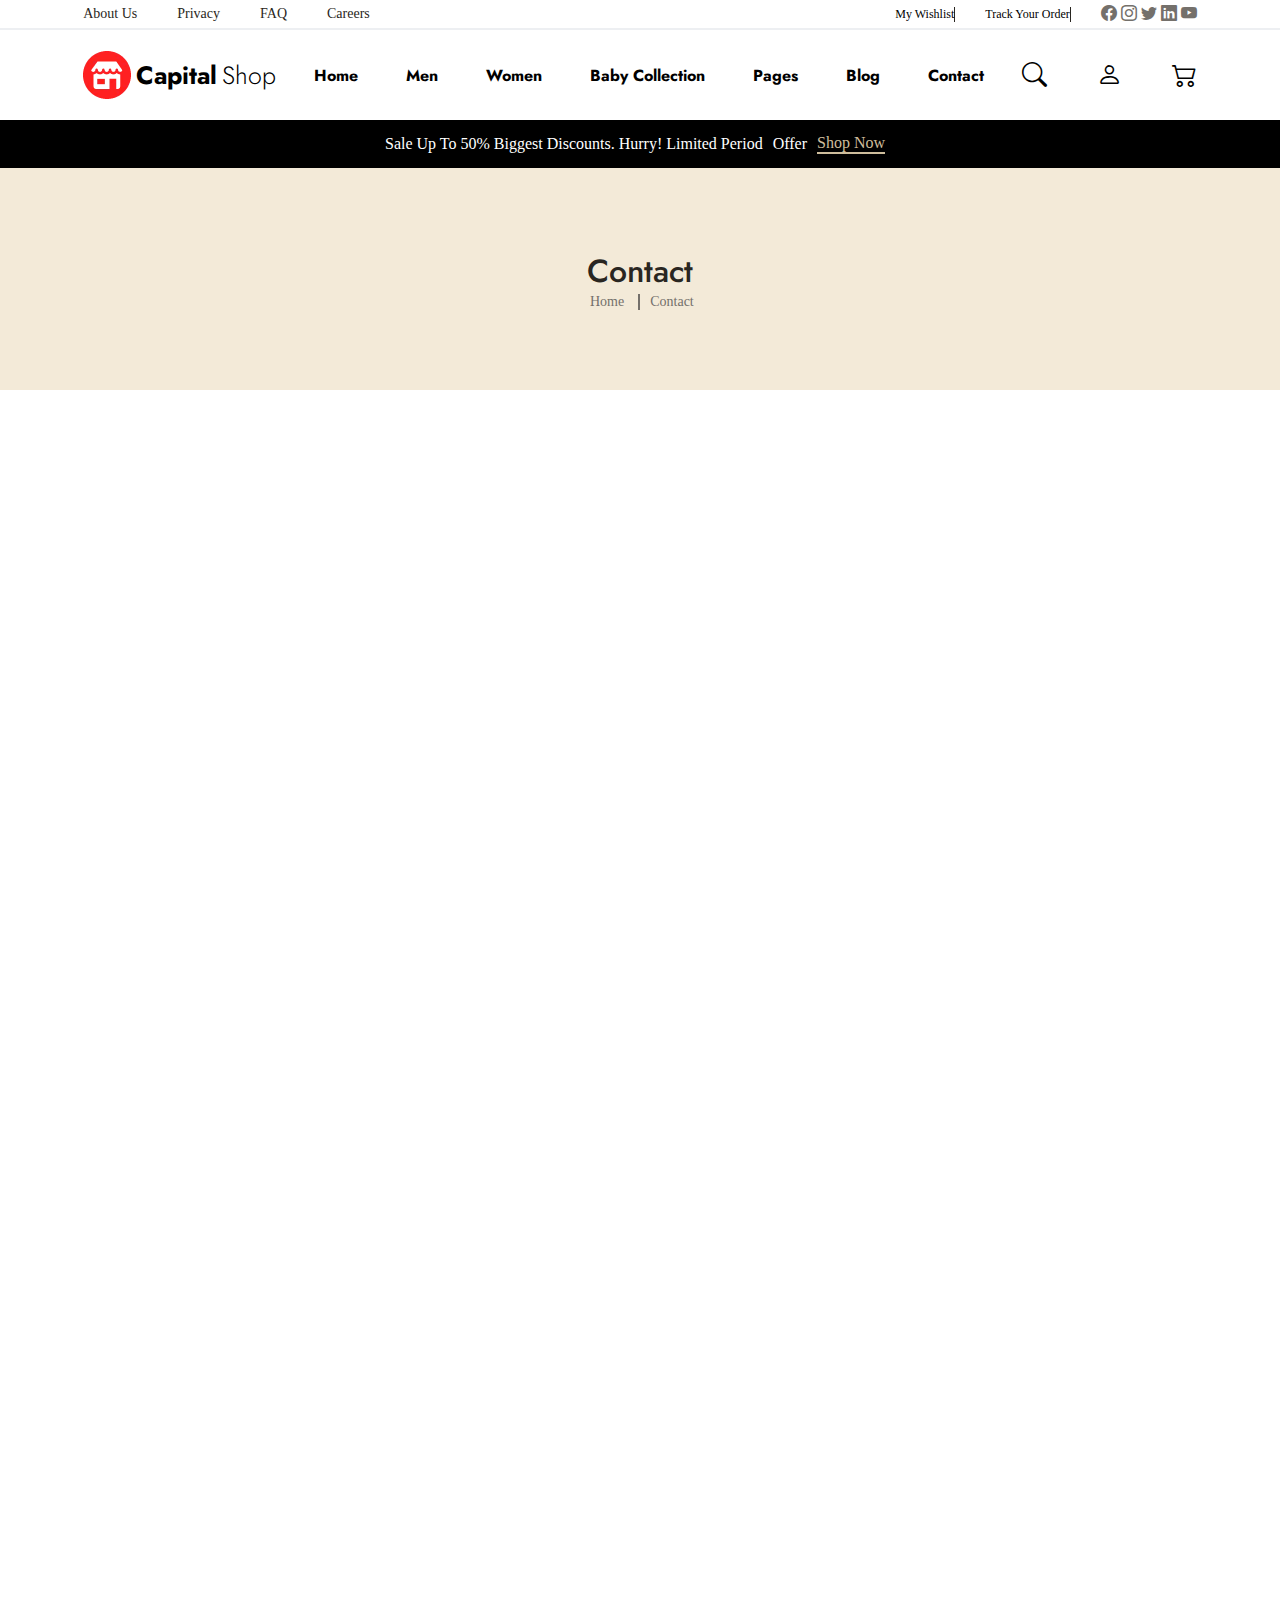
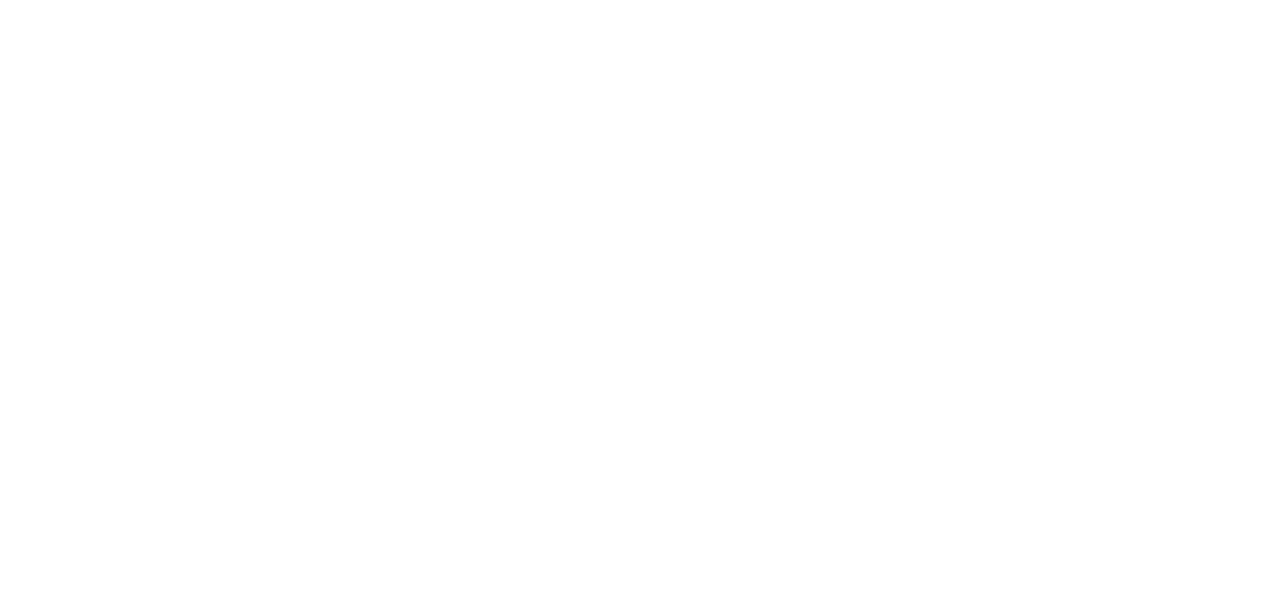
<file: Contact.html>
<!DOCTYPE html>
<html lang="en">
  <head>
    <meta charset="UTF-8" />
    <meta name="viewport" content="width=device-width, initial-scale=1.0" />
    <title>colorlib.com</title>
    <meta name="viewport" content="width=device-width, initial-scale=1.0" />
    <link rel="stylesheet" href="Contact.css">
    <link rel="stylesheet" href="dist/assets/owl.carousel.css" />
    <link rel="stylesheet" href="dist/assets/owl.theme.default.min.css" />
    <style>
      @import url("https://fonts.googleapis.com/css2?family=Clicker+Script&display=swap");
    </style>

    <script
      defer
      src="https://code.jquery.com/jquery-3.7.1.js"
      integrity="sha256-eKhayi8LEQwp4NKxN+CfCh+3qOVUtJn3QNZ0TciWLP4="
      crossorigin="anonymous"
    ></script>


    <script defer src="dist/owl.carousel.min.js"></script>


    <script defer src="Contact.js"></script>
    
  </head>
  <body>
    <header class="first-header">
      <nav class="navbar container">
        <div class="left-container">
          <ul class="nav-aboutus">
            <li class="a">About Us</li>
            <li class="a">Privacy</li>
            <li class="a">FAQ</li>
            <li class="a">Careers</li>
          </ul>
        </div>


        <!-- For icons at the top right -->
        <div class="socialmedia">
          <div class="wish">My Wishlist</div>
          <div class="track">Track Your Order</div>
          <div class="icons-container icon-back">
            <i class="bi bi-facebook" style="color: #74706b"></i>
            <i class="bi bi-instagram" style="color: #74706b"></i>
            <i class="bi bi-twitter" style="color: #74706b"></i>
            <i class="bi bi-linkedin" style="color: #74706b"></i>
            <i class="bi bi-youtube" style="color: #74706b"></i>
          </div>
        </div>
      </nav>
    </header>



    <!-- For the second navigation bar -->
    <header class="second-header">
      <nav class="second-nav container">
        <div class="main-logo">
          <img src="./images/loder.jpg" alt="loder" />
          <p class="capital">Capital</p>
          <p class="shops">Shop</p>
        </div>

        <div class="main-links">
          <ul class="second-links">
            <li class="a"><a href="./index.html">Home</a></li>
            <li class="a"><a href="#">Men</a></li>
            <li class="a"><a href="#">Women</a></li>
            <li class="a"><a href="#">Baby Collection</a></li>
            <li>
              <a href="#">Pages <i class="fas fa-angle-down"></i></a>
            </li>

            <li class="a"><a href="">Blog</a></li>
            <li class="a"><a href="./Contact.html">Contact</a></li>
          </ul>
        </div>

        <div class="main-icons">
          <i class="bi bi-search"></i>
          <i class="bi bi-person"></i>
          <i class="bi bi-cart2"></i>
        </div>
      </nav>
    </header>



    <!-- Menu handburger -->
    <div class="menu-container" id="container">
      <button class="menu-button menu">
        <div class="dropdown">
          <div class="menu-text-and-burger">
            <div>MENU</div>
            <i class="bi bi-list"></i>
          </div>
          <div class="dropdown-content">
            <div>
              <a class="change-text-color" href="index.html">Home</a>
              <a class="change-text-color" href="#">Men</a>
              <a class="change-text-color" href="#">Women</a>
              <a class="change-text-color" href="#">Baby Collection</a>
              <a class="change-text-color" href="#">Pages</a>
              <a class="change-text-color" href="#">Blog</a>
              <a class="change-text-color" href="Contact.html">Contact</a>
            </div>
          </div>
        </div>
      </button>
    </div>



    <!-- Third navbar -->
    <header class="sale">
      <nav class="sale container">
        <div class="period">
          <p class="sale">
            Sale Up To 50% Biggest Discounts. Hurry! Limited Period
          </p>
          <p class="offer">Offer</p>
          <p class="now">Shop Now</p>
          <p></p>
        </div>
      </nav>
    </header>




    <!-- For the Contact Header -->
    <div class="contact-header">
      <div class="contactholder">
      <div class="contacttext">Contact</div>
      <div class="home-and-contact-text homework">
        <a class="home-and-contact" href="index.html">Home</a>
        <a class="home-and-contact cont" href="Contact.html">Contact</a>
      </div>
    </div>
    </div>



    <!-- Map Section -->
    <div class="map container">
      <iframe src="https://www.google.com/maps/embed?pb=!1m18!1m12!1m3!1d3963.351614985094!2d3.3468275719284812!3d6.603153307649439!2m3!1f0!2f0!3f0!3m2!1i1024!2i768!4f13.1!3m3!1m2!1s0x103b93947259aab5%3A0x81fa6fedfbdce3a!2sAptech%20Computer%20Education!5e0!3m2!1sen!2sng!4v1716226987700!5m2!1sen!2sng" width="100%" height="450" style="border:0;" allowfullscreen="" loading="lazy" referrerpolicy="no-referrer-when-downgrade"></iframe>
    </div>



    <!--  Get In Touch Section -->
  <div class="get-in-touch-section">
    <div class="get-touch container">
      <div class="touch-leftside">
        <span class="torch">Get in Touch</span>
        <textarea id="" name="message" rows="13" cols="80" placeholder="Enter Message" maxlength="00" required></textarea>

        <div class="two-inputs">
          <input class="two-ins" type="text" placeholder="Enter your name">
          <input class="two-ins" type="text" placeholder="Email">
        </div>

        
        <input class="textey" placeholder="Enter Subject">

        <button class="send button">Send</button>
      </div>

      <div class="touch-right-side">
        <div class="pic-holder">
          <div class="house-pic">
            <i class="bi bi-house-door"></i>
          </div>
          <div class="icon-and-description">
            <span class="buttonwood">Buttonwood, California</span>
            <p class="rosemead">Rosemead, CA 91770</p>
          </div>
        </div>

        <div class="pic-holder">
          <div class="house-pic">
            <i class="bi bi-tablet"></i>
          </div>
          <div class="icon-and-description">
            <span class="buttonwood">+1 253 565 2365</span>
            <p class="rosemead">Mon to Fri 9am to 6pm</p>
          </div>
        </div>
       

        <div class="pic-holder">
          <div class="house-pic">
            <i class="bi bi-envelope"></i>
          </div>
          <div class="icon-and-description">
            <span class="buttonwood">support@colorlib.com</span>
            <p class="rosemead">Send us your query anytime!</p>
          </div>
        </div>
      </div>
    </div>
  </div>




   <!-- Last Section -->
   <div class="last-section-holder">
    <div class="last-section-container container">
      <div class="subscribe-newsletter-header">
        <div class="subscribe-newstext">
          <span class="newsletter">Subscribe Newsletter</span>
          <p class="discount">
            Subscribe newsletter to get 5% on all <br />products.
          </p>
        </div>

        <div class="button-holders">
          <input class="enter-email" placeholder="Enter your email" />
          <button class="btn-subscribe">Subscribe</button>
        </div>

        <div class="right-social-handles">
          <i class="bi bi-facebook socialhandles"></i>
          <i class="bi bi-instagram socialhandles"></i>
          <i class="bi bi-youtube socialhandles"></i>
        </div>
      </div>

      <div class="shop-headers">
        <div class="shopping-contents">
          <div class="main-logos">
            <img src="images/loder.jpg" alt="loder" />
            <p class="capitals">Capital</p>
            <p class="shop">Shop</p>
          </div>

          <div class="shopping-men">
            <span class="shop-men">Shop Men</span>
            <a class="winter-linkss" href="#">Clothing Fashion</a>
            <a class="winter-linkss" href="#">Winter</a>
            <a class="winter-linkss" href="#">Summer</a>
            <a class="winter-linkss" href="#">Formal</a>
            <a class="winter-linkss" href="#">Casual</a>
          </div>

          <div class="shopping-men">
            <span class="shop-men">Shop Women</span>
            <a class="winter-linkss" href="#">Clothing Fashion</a>
            <a class="winter-linkss" href="#">Winter</a>
            <a class="winter-linkss" href="#">Summer</a>
            <a class="winter-linkss" href="#">Formal</a>
            <a class="winter-linkss" href="#">Casual</a>
          </div>

          <div class="shopping-men">
            <span class="shop-men">Baby Collection</span>
            <a class="winter-linkss" href="#">Clothing Fashion</a>
            <a class="winter-linkss" href="#">Winter</a>
            <a class="winter-linkss" href="#">Summer</a>
            <a class="winter-linkss" href="#">Formal</a>
            <a class="winter-linkss" href="#">Casual</a>
          </div>

          <div class="shopping-men">
            <span class="shop-men">Quick Links</span>
            <a class="winter-linkss" href="#">Track Your Order</a>
            <a class="winter-linkss" href="#">Support</a>
            <a class="winter-linkss" href="#">FAQ</a>
            <a class="winter-linkss" href="#">Carrier</a>
            <a class="winter-linkss" href="#">About</a>
            <a class="winter-linkss" href="#">Contact Us</a>
          </div>
        </div>


        
       <!-- Copyright section -->

        <div class="copyright">
          <p>Copyright ©2024 All rights reserved | This template is made with <i class="bi bi-heart loveshape"></i>
            by <a href="">Colorlib</a></p>
        </div>


      </div>
    </div>
  </div>
  </body>
  <script>
     let menuIcon = document.querySelector(".menu-text-and-burger");

let dropdownMenu = document.querySelector(".dropdown-content");

menuIcon.addEventListener("click", () => {
  dropdownMenu.classList.toggle("d-none");
})
  </script>
</html>
</file>
<file: Contact.css>
@import url("https://cdn.jsdelivr.net/npm/bootstrap-icons@1.11.3/font/bootstrap-icons.min.css");

@import url("https://fonts.googleapis.com/css2?family=Clicker+Script&family=Jost:wght@200;300;400;500;600;700;800;900&display=swap");
.section-bg2 {
  background-color: #f3ead8;
}

* {
  margin: 0;
  padding: 0;
  box-sizing: border-box;
}

body,
html {
  overflow-x: hidden;
  height: 100%;
  margin: 0;
  padding: 0;
}



/* Declaring the variables */
:root {
  --primary-color: #292621;
  --secondary-color: #ff2020;
  --line-color: #edeff2;
  --menu-button: #222222;
  --drop-down: #4c4c4c;
  --paragraph-color: #74706b;
  --slider-color2: #e0f4f7;
  --font-size-1: 14px;
  --font-weight-1: 400;
  --font-style-1: sans-serif;
  --font-family-2: "Clicker Script", sans-serif;
  --font-family-3: "Jost", sans-serif;
}




/* For the first border */
header.first-header {
  height: 30px;
  display: flex;
  align-items: center;
  width: 100%;
  border-bottom: 2px solid #edeff2;
  justify-content: center;
}

.navbar {
  display: flex;
  justify-content: space-between;
  align-items: center;
}
.container {
  width: 1440px;
  max-width: 87%;
  margin: 0 auto;
}

.nav-aboutus {
  list-style-type: none;
  display: flex;
  gap: 40px;
  font-size: var(--font-size-1);
  color: var(--primary-color);
  font-weight: var(--font-weight-1);
  font-style: var(--font-style-1);
  align-items: center;
}

div.wish {
  font-size: 12px;
  border-right: 1px solid #292621;
  display: flex;
  justify-content: space-around;
}
div.track {
  font-size: 12px;
  display: flex;
  justify-content: space-between;
  border-right: 1px solid #292621;
  align-items: center;
}
div.socialmedia {
  display: flex;
  justify-content: flex-end;
  gap: 30px;
  align-items: center;
}

.socialmedia .icons-container i {
  color: var(--secondary-color);
  transition: opacity 0.3s ease, color 0.3s ease;
}

.socialmedia .icons-container i:hover {
  color: var(--secondary-color);
  transform: rotateY(-90deg);
}

.socialmedia .icons-container {
  perspective: 1000px;
}




/* For the second navbar */
header.second-header {
  height: 90px;
  display: flex;
  width: 100%;
  background-color: white;
  justify-content: center;
  align-items: center;
  position: sticky;
  top: 0;
  z-index: 10;
}
nav.second-nav {
  display: flex;
  justify-content: space-between;
  align-items: center;
  font-family: var(--font-family-3);
  width: 100%;
}

div.main-logo {
  display: flex;
  justify-content: center;
  align-items: center;
  gap: 5px;
}

p.capital {
  font-size: 25px;
  font-weight: bolder;
  font-family: var(--font-family-3);
}
p.shops {
  font-size: 25px;
  font-weight: 300;
  font-family: var(--font-family-3);
}

.second-links {
  display: flex;
  gap: 3rem;
  list-style-type: none;
  justify-content: center;
}

a:hover {
  color: var(--secondary-color);
}
a {
  text-decoration: none;
  color: black;
  font-weight: bolder;
}
.main-icons {
  display: flex;
  justify-content: flex-end;
  gap: 50px;
  align-items: center;
  font-size: 25px;
}




/* Third navbar */
header.sale {
  background-color: black;
  color: white;
  display: flex;
  justify-content: center;
  align-items: center;
  height: 3rem;
}
nav.sale {
  display: flex;
  justify-content: center;
}
div.period {
  display: flex;
  justify-content: center;
  gap: 10px;
  align-items: center;
}
p.now {
  color: #cebd9c;
  border-bottom: 2px solid #cebd9c;
}
/* For the menu */
.menu-container {
  display: none;
}




/* Media Query for Menu Container*/
@media screen and (max-width: 1200px) {
  .second-links {
    display: none;
  }
}

@media screen and (max-width: 1200px) {
  .second-links {
    gap: 1.2rem;
  }
}

@media screen and (max-width: 1200px) {
  .menu-container {
    display: flex;
    justify-content: end;
    align-items: center;
    background-color: var(--drop-down);
    height: 60px;
    position: sticky;
    top: 5.5rem;
    z-index: 999;
    width: 100%;
    bottom: 2.5em;
  }


  .menu-button {
    text-align: center; 
    justify-content: center;
    align-items: center;
    display: flex;
    gap: 1.5em;
    background-color: var(--menu-button);
    border-radius: 5px;
    margin-right: 0.1rem;
    padding: 0.3em 1.0em ;
  }
  .menu {
    color: white;
    font-size: 20px;
  }
  i.bi-list {
    color: white;
    font-size: 20px;

  }
  .navbar {
    display: none;
  }

  .main-icons {
    color: var(--secondary-color);
    font-size: 25px;
    display: flex;
    gap: 0.5em;
    z-index: 100;
    cursor: pointer;
    padding: 0 0 0 4.2em;
  }

  .dropdown {
    display: flex;
    justify-content: end;
    width: 100%;
    color: white;
  }
  .dropdown-content {
    width: 100%;
    display: flex;
    position: absolute;
    background-color: var(--drop-down);
    z-index: 1;
    left: 0;
  }

  .dropdown-content div{
    position: absolute;
    width: 100%;
    top: 2rem;
    left: 0;
    background-color: var(--drop-down);
    display: flex;
    flex-direction: column;
    justify-content: center;
    padding: 1em;
    align-items: start;
    gap: 1em;
  }


  .change-text-color{
    color: white;
  }
  .dropdown-content a {
    color: white;
    display: flex;
    justify-self: flex-start;
    border-radius: .4rem;
    padding: .3em;
    width: 100%;
    text-decoration: none;
  }

  .menu-text-and-burger div:hover {
    background-color: white;
    color: black;
    width: 100%;
    transition-duration: 0.5s;
  }

  .menu-text-and-burger{
    display: flex;
    cursor: pointer;
    gap: 0.5em;
  }

  .dropdown-content a:hover{
    background-color: rgb(165, 164, 164);
    color: black;
  }

  .dropdown:hover .dropdown-content {
    display: flex;
    flex-direction: column;
    width: 100%;
    justify-content: center;
    align-items:center ;
  }

  .main-links {
    display: none;
  }

  .d-none {
    display: none !important;
  }

  p.sale {
    display: none;
  }
  header.sale {
    position: relative;
  }
}




/* Beginning of Contact Page */
.contact-header {
  display: flex;
  justify-content: center;
  align-items: center;
  background-color: #f3ead8;
  padding: 5rem 0 5rem 0;
}
.contacttext {
  display: flex;
  justify-content: center;
  font-size: 32px;
  color: #292621;
  font-weight: 500;
  font-family: var(--font-family-3);
}
.contactholder {
  width: 50%;
}
.home-and-contact-text {
  display: flex;
  justify-content: center;
}
.home-and-contact {
  border-right: 2px solid #74706b;
  width: 10%;
  text-align: center;
  cursor: pointer;
  color: #74706b;
  font-size: 14px;
  font-weight: 400;
  text-decoration: none;
}
.cont {
  border: none;
}

@media (max-width: 768px) {
  .home-and-contact-text {
    display: flex;
  }
  .home-and-contact {
    width: 30%;
  }
}



/* Map Section */
.map {
  position: relative;
  top: 3.5em;
}




/* Get In Touch Section */
.get-in-touch-section {
  position: relative;
  top: 7em;
  padding: 0 0 10em 0;
}
.get-touch {
  display: flex;
  gap: 4em;
}
.touch-leftside {
  width: 70%;
  display: flex;
  gap: 2.5em;
  flex-direction: column;
}
span.torch {
  font-size: 27px;
  font-weight: 600;
  font-family: var(--font-family-3);
  color: #292621;
}
.two-inputs {
  display: flex;
  gap: 1em;
}
.two-ins {
  width: 50%;
  height: 4em;
  border-radius: none;
}
.textey {
  height: 4em;
  border-radius: none;
}
button.send {
  width: 18%;
  padding: 17px 17px;
  border: 1px solid var(--secondary-color);
  background-color: #fff;
  color: var(--secondary-color);
  cursor: pointer;
}
.send:hover {
  background-color: var(--secondary-color);
  color: #fff;
}
.touch-right-side {
  width: 30%;
  display: flex;
  flex-direction: column;
  gap: 3em;
}
.pic-holder {
  position: relative;
  top: 5em;
  display: flex;
  gap: 1.3em;
}
.house-pic {
  width: 20%;
  display: flex;
  justify-content: flex-end;
  font-size: 30px;
  color: #8f9195;
}
span.buttonwood {
  font-size: 16px;
  color: #2a2a2a;
  font-family: var(--font-family-3);
  font-weight: 500;
}
p.rosemead {
  color: #8a8a8a;
  font-family: var(--font-family-3);
  font-size: 16px;
  font-weight: 400;
}




/* Media query for get in touch section */
@media (max-width: 768px) {
  .touch-leftside {
    display: flex;
    flex-direction: column;
    width: 100%;
  }
  .get-touch {
    display: flex;
    flex-direction: column;
  }
  .touch-right-side {
    width: 100%;
    position: relative;
    right: 3em;
    padding: 0 0 20em 0;

  }
}




/* Last Section  */
.last-section-holder {
  background-color: #171613;
  padding: 6rem 0 1rem 0;
}

.subscribe-newsletter-header {
  border-bottom: 1px solid #383734;
  display: flex;
  justify-content: center;
  align-items: center;
}
.subscribe-newstext {
  width: 30%;
  display: flex;
  flex-direction: column;
  gap: 1em;
}
.right-social-handles {
  width: 30%;
  display: flex;
  justify-content: flex-end;
  gap: 2em;
  align-content: flex-end;
}
.button-holders {
  display: flex;
  gap: 0.5em;
  width: 40%;
  height: 5em;
}
span.newsletter {
  font-family: var(--font-family-3);
  font-weight: normal;
  font-size: 23px;
  color: white;
}
p.discount {
  color: #fff;
  font-size: 15px;
  font-family: var(--font-family-3);
  font-weight: 400;
}
.enter-email {
  width: 70%;
  height: 60px;
  color: #000;
  background-color: #fff;
  border: 1px solid rgba(255, 255, 255, 0.2);
  padding: 15px 24px;
  font-size: 16px;
  border-radius: 0;
}
button.btn-subscribe {
  height: 60px;
  background-color: var(--secondary-color);
  border-radius: 0;
  padding: 13px 24px;
  color: #fff;
  cursor: pointer;
  font-size: 16px;
  border: 1px hidden;
}
.right-social-handles {
  font-weight: 400;
  font-size: 24px;
  color: #677f8b;
  text-align: center;
  cursor: pointer;
  font-family: var(--font-family-3);
}
.socialhandles:hover {
  transition: all 0.4s ease-out 0s;
  transform: rotateY(180deg);
  color: var(--secondary-color);
}

.shopping-contents {
  display: flex;
  gap: 4em;
  position: relative;
  top: 4em;
}
.main-logos {
  display: flex;
  gap: 0.6em;
  align-items: center;
  position: relative;
  top: 2em;
}

p.capitals {
  font-size: 25px;
  font-weight: bolder;
  font-family: var(--font-family-3);
  color: #fff;
  margin-top: 0.4em;
}
p.shop {
  font-size: 25px;
  font-weight: 300;
  color: #fdfffd;
  margin-top: 0.4em;
  font-family: var(--font-family-3);
}
.shopping-men {
  width: 15%;
  display: flex;
  flex-direction: column;
  gap: 0.8em;
}
span.shop-men {
  color: #ffffff;
  font-size: 18px;
  font-weight: 400;
  font-family: var(--font-family-3);
  font-style: normal;
}
.winter-linkss {
  color: #bbb9b5;
  font-weight: 400;
  font-size: 16px;
  transition: all 0ms ease-in-out;
}
.winter-linkss:hover {
  text-decoration: underline;
  color: #bbb9b5;
  cursor: pointer;
  letter-spacing: 0.03em;
}



/* Copyright section */
.copyright{
  padding-top: 12rem;
  text-align: center;
 }
 
 .copyright p {
     color: #BBB9B5;
     font-weight: 300;
     font-size: 16px;
     line-height: 2;
 }
 
 .copyright i, .copyright a {
   color:var(--secondary-color);
 }


 
/* Media Query for this last section */
@media (max-width: 768px) {
  .last-section-holder {
    padding: 0 0 7rem 0;
  }
  .subscribe-newsletter-header {
    display: flex;
    flex-direction: column;
    gap: 2em;
  }
  .last-section-container {
    display: flex;
    flex-direction: column;
  }
  .subscribe-newstext {
    width: 100%;
    position: relative;
    top: 6em;
  }
  .button-holders {
    display: flex;
    flex-direction: column;
    width: 100%;
    position: relative;
    top: 5em;
  }
  .enter-email {
    width: 100%;
  }
  .btn-subscribe {
    width: 100%;
    height: 50%;
  }
  .right-social-handles {
    position: relative;
    top: 4em;
    display: flex;
    right: 1.5em;
  }
  .shop-headers {
    position: relative;
    top: 5em;
  }
  .shopping-contents {
    display: flex;
    flex-direction: column;
    width: 100%;
  }
  .shopping-men {
    width: 100%;
  }
}
</file>
